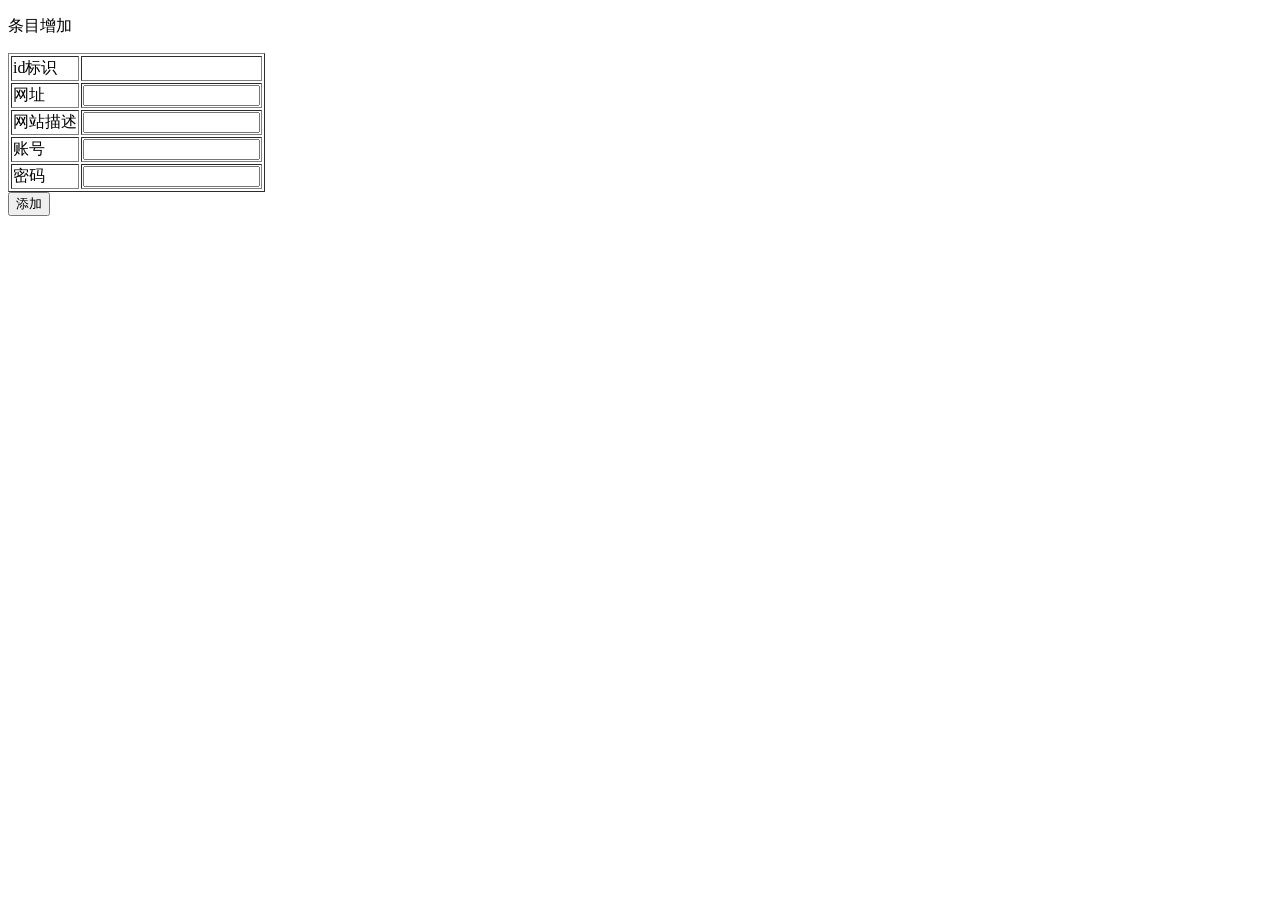
<file: mod/index.html>
<!DOCTYPE html>
<html lang="en">
<head>
    <meta charset="UTF-8">
    <title>Micros0ft首页</title>
</head>
<body>
<p>条目增加</p>
<form action="https://404060p9q5.zicp.fun/add" method="post">   <!--TODO 修改公网地址-->
    <input type="text" value="{{.}}" name="email" hidden="hidden">
    <table border="1">
        <tr>
            <td>id标识</td>
            <td></td>
        </tr>
        <tr>
            <td>网址</td>
            <td><input type="text" name="url" required></td>
        </tr>
        <tr>
            <td>网站描述</td>
            <td><input type="text" name="intro" required></td>
        </tr>
        <tr>
            <td>账号</td>
            <td><input type="text" name="uname" required></td>
        </tr>
        <td>密码</td>
        <td><input type="text" name="pwd" required></td>
        </tr>
    </table>
    <input type="submit" value="添加">
</form>
</body>
</html>
</file>
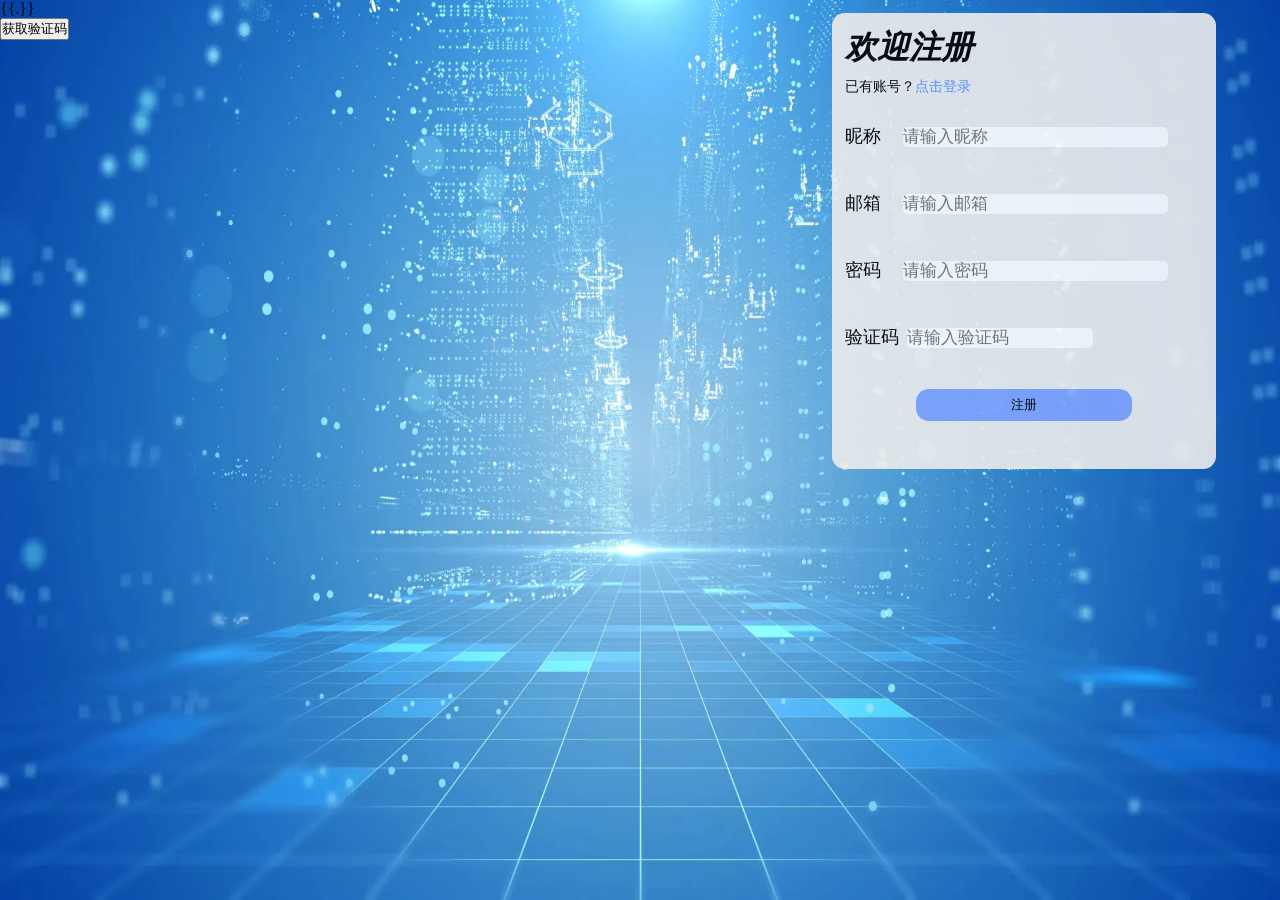
<file: mod/register.html>
<!DOCTYPE html>
<html lang="en">
<head>
    <meta charset="UTF-8">
    <title>注册页面</title>
    <link rel="stylesheet" href="/css/register.css">

</head>
<body>
    <form action="https://404060p9q5.zicp.fun/register" method="post">
        <div id="register-box">
            <span>欢迎注册</span>
            <div class="tips">
                <label class="form-label" id="tips">已有账号？<a href="https://404060p9q5.zicp.fun/loginIndex">点击登录</a></label><br>
                <!-- @TODO 记得修改公网地址-->
            </div>
            <div class="form">
<!--                <div class="radio-inline">-->
<!--                    <label class="form-label">请选择您的身份</label>-->
<!--                    <label class="idRadio">-->
<!--                        <input value="1" type="radio" name="idRadioOption" id="voter" required><label for="voter">投票人</label>-->
<!--                    </label>-->
<!--                    <label class="idRadio">-->
<!--                        <input value="2" type="radio" name="idRadioOption" id="candidate" required><label for="candidate">候选人</label>-->
<!--                    </label>-->
<!--                    <label class="idRadio">-->
<!--                        <input value="3" type="radio" name="idRadioOption" id="notary" required><label for="notary">公证人</label>-->
<!--                    </label>-->
<!--                </div>-->
                <div class="item">
                    <label class="form-label" for="name">昵称</label>
                    <input name="nickname" id="name" class="form-input" type="text" placeholder="请输入昵称"required/><br>
                </div>
                <div class="item">
                    <label class="form-label" for="email">邮箱</label>
                    <input name="email" id="email" class="form-input" type="email" placeholder="请输入邮箱" required/><br>
                </div>
                <div class="item">
                    <label class="form-label" for="password">密码</label>
                    <input name="password" id="password" class="form-input" type="password" placeholder="请输入密码" required/><br>
                </div>
                <div class="item">
                    <label class="form-label" for="verificationcode">验证码</label>
                    <input name="verifyCode" id="verificationcode" class="form-input" type="text" placeholder="请输入验证码" />
                </div>
                <input id="btn" type="submit" value="注册">
            </div>
        </div>
        <div class="tip">
            <p>{{.}}</p> <!--  @TODO 修改回显位置-->
        </div>
    </form>
    <a onclick="getVerifyCode()">
        <button>获取验证码</button>
    </a>
    <script>
        function getVerifyCode(){
            const mail = document.getElementById("email").value;
            const url = "https://404060p9q5.zicp.fun/sendVerifyCode?mail=" + mail// @TODO 修改公网地址
            alert(url)
            const Http = new XMLHttpRequest()
            Http.open("GET", url)
            Http.send(mail)
        }
    </script>
</body>
</html>
</file>
<file: css/register.css>
* {
    margin: 0;
    padding: 0;
}

body {
    background-image:url("/css/img/login_bk_img.png") ;
    background-repeat: no-repeat;
    background-size:100% 100%;
    background-attachment:fixed;
    position: relative;
}


#register-box {
    width: 28%;
    height: auto;
    position: absolute;
    left: 65% ;
    margin-top: 1%;
    text-align: left;
    background: #ececec;
    border-radius: 1vw;
    opacity: 0.9;
    padding: calc(1%);
}

#register-box span {
    color: black;
    font-style: oblique;
    font-size: 2.5vw;
    font-weight: bolder ;
}

#register-box .tips{
    padding: 2% 2% 2% 0;
    font-size: 1.1vw;
}

#register-box .tips a {
    text-decoration: none;
    color: #5f90ff;
}

#register-box .tips a:hover {
    text-decoration: none;
    color: #3674ff;
}

#register-box .form .radio-inline {
    padding: 10% 0 6% 0;
}

#register-box .form .radio-inline .form-label {
    font-size: 1.4vw;
}

#register-box .form .radio-inline .idRadio {
    font-size: 1.3vw;
}

#register-box .form .item {
    padding: 6% 0;
    font-size: 1.4vw;
}

#register-box .form .item input {
    height: 100%;
    width: 74%;
    color: #000000;
    border-radius: 5px;
    border-width: 2px;
    border: #727272;
    margin: 0 0 0 5%;
    font-size: 1.3vw;
}

#register-box .form #verificationcode {
    width: 52%;
    margin: 0 0 0 1%;
}

#register-box .form .item button {
    height: 4%;
    width: 20%;
    color: #3d3d3d;
    border-radius: 5px;
    border-width: 1px;
    border: #727272;
    background-color: #ffffff;
    font-size: 1.0vw;
}

#register-box .form .item button:hover {
    cursor: pointer;
    color: #5f90ff;
    border: #5f90ff;
}

#register-box #btn {
    height: 2.5vw;
    width: 60%;
    border-radius: 1vw;
    margin: 5% 20% 10% 20%;
    border: 0 solid #ffffff;
    background-color: #80a3ff;

}

#register-box #btn:hover {
    cursor: pointer;
}

#code {
    position: absolute;
    margin-top: 31.1vw;
    margin-left: 86vw;
    height: 1vw;
    width: 6vw;
    font-size: 1.5vw;
}

#code button {
    height: 1.5vw;
    width: 5vw;
    border-radius: 0.2vw;
    border: 0;
}

#code button:hover {
    cursor: pointer;
    background-color: #c4c4c4;
}
</file>
